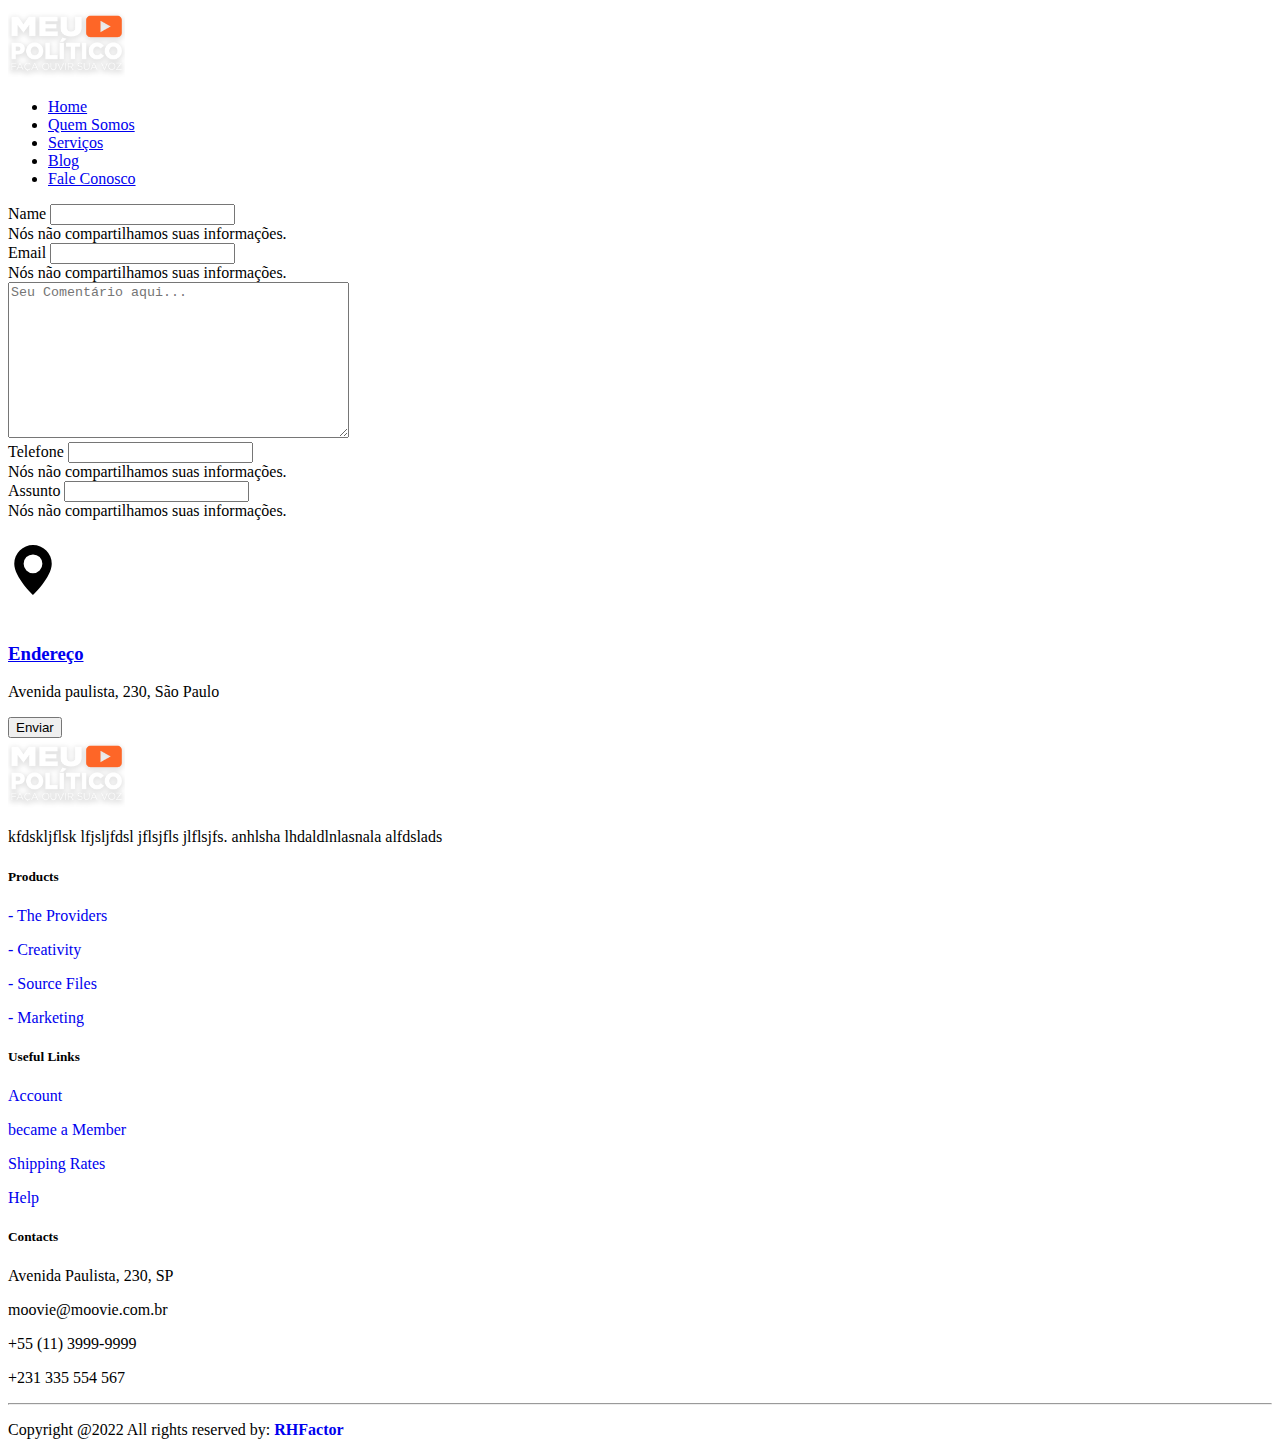
<file: faleconosco.html>
<!DOCTYPE html>
<html lang="pt-br">
<head>
    <meta charset="UTF-8">
    <title>Meu Vídeo Político</title>
    <meta content="width=device-width, initial-scale=1, maximum-scale=1" name="viewport">
    <link href="https://cdn.jsdelivr.net/npm/bootstrap@5.1.3/dist/css/bootstrap.min.css" rel="stylesheet" integrity="sha384-1BmE4kWBq78iYhFldvKuhfTAU6auU8tT94WrHftjDbrCEXSU1oBoqyl2QvZ6jIW3" crossorigin="anonymous">
    <link rel="stylesheet" type="text/css" href="css/style.css" media="screen" />
</head>
<body>
<header>
    <!-- START NAV BAR-->
    <section>
        <nav class="navbar navbar-expand text-white navbar-dark bg-dark pt-o pb-0">
            <nav class="navbar navbar-dark bg-dark">
                <div class="container">
                    <a class="navbar-brand" href="index.html">
                        <img src="image/MVP_logo0%20(120px).png" alt="logo" height="70">
                    </a>
                </div>
            </nav>
            <div class="collapse navbar-collapse justify-content-md-end" id="navbarSupportedContent">
                <ul class="navbar-nav justify-content-md-center mb-lg-0">
                    <li class="nav-item">
                        <a class="nav-link active" aria-current="page" href="index.html">Home</a>
                    </li>
                    <li class="nav-item">
                        <a class="nav-link" href="quemsomos.html">Quem Somos</a>
                    </li>
                    <li class="nav-item">
                        <a class="nav-link" href="servicos.html">Serviços</a>
                    </li>
                    <li class="nav-item">
                        <a class="nav-link" href="blog.html">Blog</a>
                    </li>
                    <li class="nav-item">
                        <a class="nav-link" href="faleconosco.html">Fale Conosco</a>
                    </li>
                </ul>
            </div>
            </div>
        </nav>
    </section>
    <!-- FINISH NAV BAR-->
</header>

<form class="container">
    <div class="mb-3 pt-5 pb-5">
        <div class="row">
            <div class="col-4">
        <div class="mb-3">
            <label for="Inputname1" class="form-label">Name</label>
            <input type="text" class="form-control" id="Inputname1" aria-describedby="nameHelp">
            <div id="nameHelp" class="form-text">Nós não compartilhamos suas informações.</div>
        </div>
        <div class="mb-3">
            <label for="InputEmail1" class="form-label">Email</label>
            <input type="text" class="form-control" id="InputEmail1" aria-describedby="emailHelp">
            <div id="emailHelp" class="form-text">Nós não compartilhamos suas informações.</div>
        </div>
        <div class="mb-3">
            <textarea name="textarea-234" cols="40" rows="10" class="form-control" aria-invalid="false" placeholder="Seu Comentário aqui..."></textarea>
        </div>
        </div>
            <div class="col-4">
                <div class="mb-3">
                    <label for="Inputphone1" class="form-label">Telefone</label>
                    <input type="text" class="form-control" id="Inputphone1" aria-describedby="phoneHelp">
                    <div id="phoneHelp" class="form-text">Nós não compartilhamos suas informações.</div>
                </div>
                <div class="mb-3">
                    <label for="Inputassunt1" class="form-label">Assunto</label>
                    <input type="text" class="form-control" id="Inputassunt1" aria-describedby="assuntHelp">
                    <div id="assuntHelp" class="form-text">Nós não compartilhamos suas informações.</div>
                </div>
            </div>
            <div class="col-4">
                <svg xmlns="http://www.w3.org/2000/svg" width="50" height="100" fill="currentColor" class="bi bi-geo-alt-fill" viewBox="0 0 16 16">
                    <path d="M8 16s6-5.686 6-10A6 6 0 0 0 2 6c0 4.314 6 10 6 10zm0-7a3 3 0 1 1 0-6 3 3 0 0 1 0 6z"/>
                </svg>
                <div class="text_box"><div class="service_top_text all_icon_color"><div class="em-service-icon"></div></div><div class="em-service-inner"><div class="em-service-title"><h3><a href="#">Endereço</a></h3></div><div class="em-service-desc"><p>Avenida paulista, 230, São Paulo</p></div></div></div>

            </div>
        </div>
    </div>
    <button type="submit" class="btn btn-danger mb-3">Enviar</button>
</form>

<!-- START FOOTER-->
<footer id="contact-area" class="bg-dark text-white pt-5 pb-4">
    <div class="container text-justify text-md-left">
        <div class="row text-justify text-md-left">
            <div class="col-md-3 col-lg-3 col-xl-3 mx-auto mt-3">
                <img src="image/MVP_logo0%20(120px).png" alt="logo" height="70">
                <p>kfdskljflsk lfjsljfdsl jflsjfls jlflsjfs.
                    anhlsha lhdaldlnlasnala alfdslads</p>
            </div>
            <div class="col-md-2 col-lg-2 col-xl-2 mx-auto mt-3">
                <h5 class="mb-4 font-weight-bold text-white">Products</h5>
                <p>
                    <a href="#" class="text-white" style="text-decoration: none;">- The Providers</a>
                </p>
                <p>
                    <a href="#" class="text-white" style="text-decoration: none;">- Creativity</a>
                </p>
                <p>
                    <a href="#" class="text-white" style="text-decoration: none;">- Source Files</a>
                </p>
                <p>
                    <a href="#" class="text-white" style="text-decoration: none;">- Marketing</a>
                </p>
            </div>
            <div class="col-md-2 col-lg-2 col-xl-2 mx-auto mt-3">
                <h5 class="mb-4 font-weight-bold text-white">Useful Links</h5>
                <p>
                    <a href="#" class="text-white" style="text-decoration: none;">Account</a>
                </p>
                <p>
                    <a href="#" class="text-white" style="text-decoration: none;">became a Member</a>
                </p>
                <p>
                    <a href="#" class="text-white" style="text-decoration: none;">Shipping Rates</a>
                </p>
                <p>
                    <a href="#" class="text-white" style="text-decoration: none;">Help</a>
                </p>
            </div>
            <div class="col-md-2 col-lg-2 col-xl-3 mx-auto mt-3">
                <h5 class="mb-4 font-weight-bold text-white">Contacts</h5>
                <p>
                    <i class="fas fa-home mr-3"></i>Avenida Paulista, 230, SP
                </p>
                <p>
                    <i class="fas fa-envelope mr-3"></i>moovie@moovie.com.br
                </p>
                <p>
                    <i class="fas fa-phone mr-3"></i>+55 (11) 3999-9999
                </p>
                <p>
                    <i class="fas fa-print mr-3"></i>+231 335 554 567
                </p>
            </div>
        </div>
    </div>
    <hr class="mb-4">
    <div class="text-center">
        <p>Copyright @2022 All rights reserved by:
            <a href="#" style="text-decoration: none;">
                <strong class="text-blue">RHFactor</strong>
            </a>
        </p>
    </div>
</footer>
<!-- FINISH FOOTER-->

<script src="https://cdn.jsdelivr.net/npm/bootstrap@5.1.3/dist/js/bootstrap.bundle.min.js" integrity="sha384-ka7Sk0Gln4gmtz2MlQnikT1wXgYsOg+OMhuP+IlRH9sENBO0LRn5q+8nbTov4+1p" crossorigin="anonymous"></script>
</body>
</html>
</file>
<file: css/style.css>
/*PORTIFOLIO*/

.project-box{
    margin: 30px;
}
#filter-btn-box {
    margin: 50px;
    text-align: center;
}

/** Página Serviços */

h1{
    text-align: center;
    margin: 50px 0 !important;
}
.accordion-item, accordion-header{
    background-color: transparent; !important;
    border: none; !important;
    padding: o; !important;
    margin-bottom: 20px;
}
.accordion-item {
    box-shadow: 0 2px 20px 0rgba(110,130,208, .18);
}
.accordion-button{
    width: 100%;
    height: 60px;
    color: #000; !important;
    font-weight: bold !important;
    text-align: left !important;
    text-decoration: none !important;
}
.accordion-body{
    background: #e8eeff;
}
.col-md-5{
    width: 430px;
    margin-top: 15px;
}
</file>
